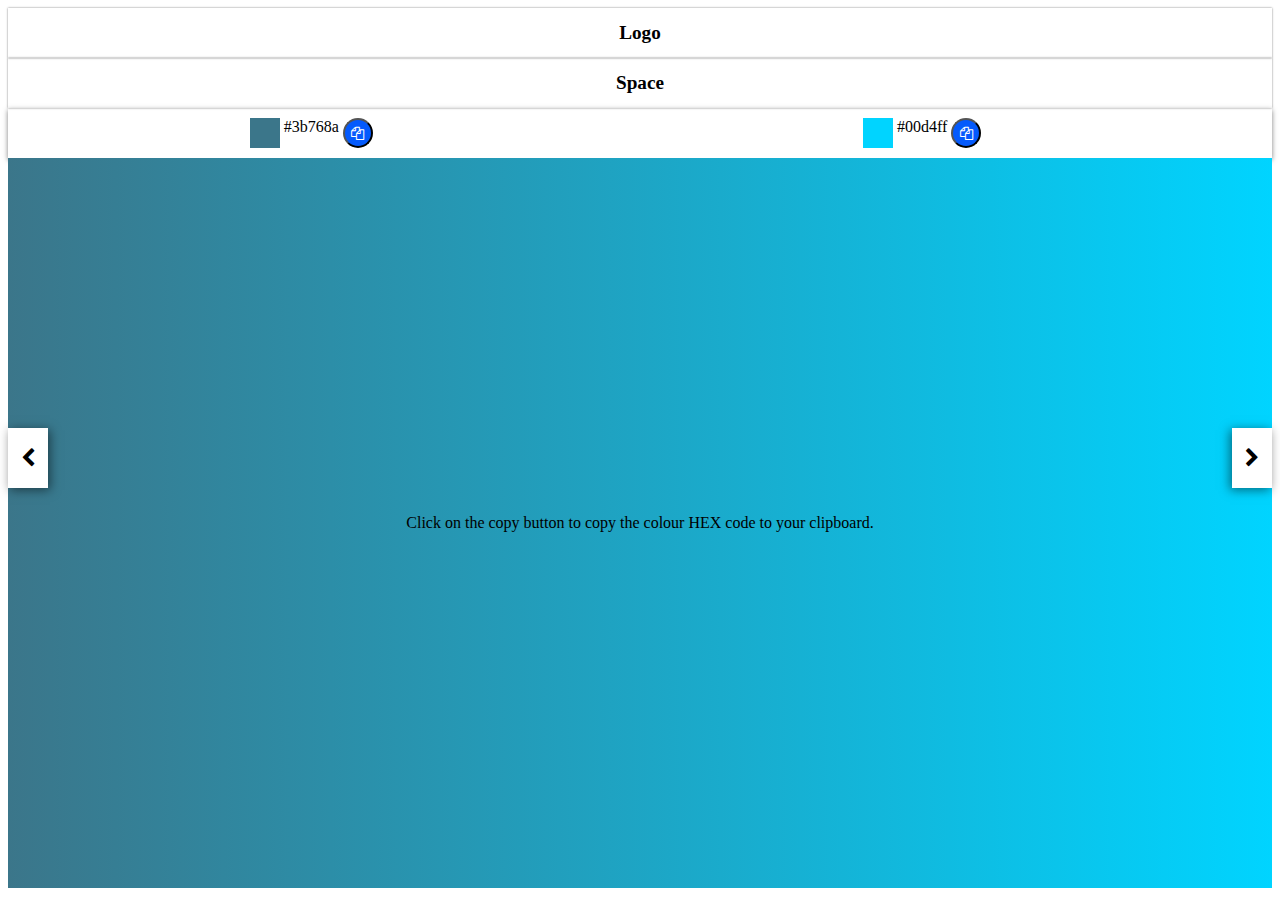
<file: index.html>
<!DOCTYPE html>
<html>
    <head>
        <title>Gradients Slide</title>
        <link rel="stylesheet" type="text/css" href="https://stackpath.bootstrapcdn.com/font-awesome/4.7.0/css/font-awesome.min.css" >
        <link rel="stylesheet" type="text/css" href="css/style.css" >
        
    </head>
    <body>
        <div class="logo_row">
            Logo
        </div>
        <div class="space_row">
            Space
        </div>

        <!--Gradient colour code heading-->
        <div class="gradient_colour_row">

            <!--Gradient colour code container 01... Copy and paste this part and enter your gradients,
            also increase the div id by 1-->
            <div id="gradient-01" class="gradient_color_container" data-color1="#3b768a" data-color2="#00d4ff">
                <div class="gradient_colour colour_01">
                    <div class="colour_box"></div>
                    <div class="colour_code">#3b768a</div>
                    <button class="copy_btn" title="copy the colour code"><i class="fa fa-copy"></i></button>
                </div>
                <div class="gradient_colour colour_02">
                    <div class="colour_box"></div>
                    <div class="colour_code">#00d4ff</div>
                    <button class="copy_btn" title="copy the colour code"><i class="fa fa-copy"></i></button>
                </div>
            </div>
            <!--Gradient colour code container 01 ended-->

            <!--Gradient colour code container 02... Copy and paste this part and enter your gradients,
            also increase the div id by 1-->
            <div id="gradient-02" class="gradient_color_container" data-color1="#8c20d4" data-color2="#129c0b">
                <div class="gradient_colour colour_01">
                    <div class="colour_box"></div>
                    <div class="colour_code">#8c20d4</div>
                    <button class="copy_btn" title="copy the colour code"><i class="fa fa-copy"></i></button>
                </div>
                <div class="gradient_colour colour_02">
                    <div class="colour_box"></div>
                    <div class="colour_code">#129c0b</div>
                    <button class="copy_btn" title="copy the colour code"><i class="fa fa-copy"></i></button>
                </div>
            </div>
            <!--Gradient colour code container 02 ended-->

            <!--Gradient colour code container 03... Copy and paste this part and enter your gradients,
            also increase the div id by 1-->
            <div id="gradient-03" class="gradient_color_container" data-color1="#db9209" data-color2="#0429de">
                <div class="gradient_colour colour_01">
                    <div class="colour_box"></div>
                    <div class="colour_code">#db9209</div>
                    <button class="copy_btn" title="copy the colour code"><i class="fa fa-copy"></i></button>
                </div>
                <div class="gradient_colour colour_02">
                    <div class="colour_box"></div>
                    <div class="colour_code">#0429de</div>
                    <button class="copy_btn" title="copy the colour code"><i class="fa fa-copy"></i></button>
                </div>
            </div>
            <!--Gradient colour code container 03 ended-->

            <!--Gradient colour code container 04... Copy and paste this part and enter your gradients,
            also increase the div id by 1-->
            <div id="gradient-04" class="gradient_color_container" data-color1="#b5141c" data-color2="#f005e0">
                <div class="gradient_colour colour_01">
                    <div class="colour_box"></div>
                    <div class="colour_code">#b5141c</div>
                    <button class="copy_btn" title="copy the colour code"><i class="fa fa-copy"></i></button>
                </div>
                <div class="gradient_colour colour_02">
                    <div class="colour_box"></div>
                    <div class="colour_code">#f005e0</div>
                    <button class="copy_btn" title="copy the colour code"><i class="fa fa-copy"></i></button>
                </div>
            </div>
            <!--Gradient colour code container 04 ended-->
            
        </div>

        <!--Gradients view container-->
        <div class="gradients_row" id="gradient-view">
                Click on the copy button to copy the colour HEX code to your clipboard.
        </div>
        <!--End of gradient view container-->

        <!--Control arrows-->
            <!--Left arrow-->
        <div class="control_arrow arrow_left" id="arrow-left">
            <i class="fa fa-chevron-left"></i>
        </div>

            <!--right arrow-->
        <div class="control_arrow arrow_right" id="arrow-right">
            <i class="fa fa-chevron-right"></i>
        </div>
        <!--End of control arrows-->

        <!--Copy text holder-->
        <input type="text" class="copy_text" id="copy-text">

    <!--info popup-->
	<div class="popup_info" id="popup-info">
        <div id="popup_text">Text Copied</div> <i class="fa fa-check"></i> 
    </div>
    <!--end of info popup-->
    
    <!--Js Script-->
    <script type="text/javascript" src="javascript/script.js">
    </script>
    </body>
</html>
</file>
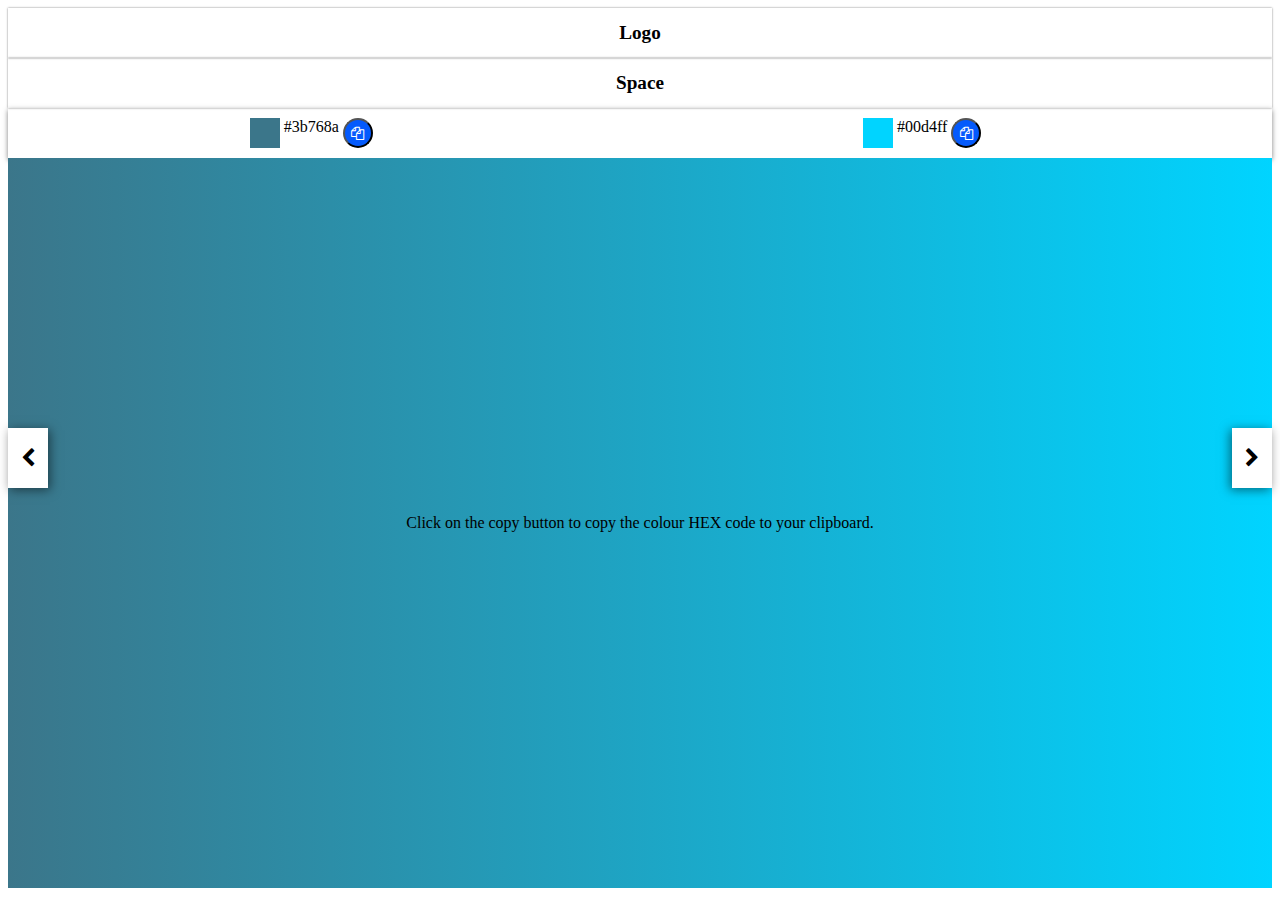
<file: gradients.html>
<!DOCTYPE html>
<html>
    <head>
        <title>Gradients Slide</title>
        <link rel="stylesheet" type="text/css" href="https://stackpath.bootstrapcdn.com/font-awesome/4.7.0/css/font-awesome.min.css" >
        <link rel="stylesheet" type="text/css" href="css/style.css" >
        
    </head>
    <body>
        <div class="logo_row">
            Logo
        </div>
        <div class="space_row">
            Space
        </div>

        <!--Gradient colour code heading-->
        <div class="gradient_colour_row">

            <!--Gradient colour code container 01... Copy and paste this part and enter your gradients,
            also increase the div id by 1-->
            <div id="gradient-01" class="gradient_color_container" data-color1="#3b768a" data-color2="#00d4ff">
                <div class="gradient_colour colour_01">
                    <div class="colour_box"></div>
                    <div class="colour_code">#3b768a</div>
                    <button class="copy_btn" title="copy the colour code"><i class="fa fa-copy"></i></button>
                </div>
                <div class="gradient_colour colour_02">
                    <div class="colour_box"></div>
                    <div class="colour_code">#00d4ff</div>
                    <button class="copy_btn" title="copy the colour code"><i class="fa fa-copy"></i></button>
                </div>
            </div>
            <!--Gradient colour code container 01 ended-->

            <!--Gradient colour code container 02... Copy and paste this part and enter your gradients,
            also increase the div id by 1-->
            <div id="gradient-02" class="gradient_color_container" data-color1="#8c20d4" data-color2="#129c0b">
                <div class="gradient_colour colour_01">
                    <div class="colour_box"></div>
                    <div class="colour_code">#8c20d4</div>
                    <button class="copy_btn" title="copy the colour code"><i class="fa fa-copy"></i></button>
                </div>
                <div class="gradient_colour colour_02">
                    <div class="colour_box"></div>
                    <div class="colour_code">#129c0b</div>
                    <button class="copy_btn" title="copy the colour code"><i class="fa fa-copy"></i></button>
                </div>
            </div>
            <!--Gradient colour code container 02 ended-->

            <!--Gradient colour code container 03... Copy and paste this part and enter your gradients,
            also increase the div id by 1-->
            <div id="gradient-03" class="gradient_color_container" data-color1="#db9209" data-color2="#0429de">
                <div class="gradient_colour colour_01">
                    <div class="colour_box"></div>
                    <div class="colour_code">#db9209</div>
                    <button class="copy_btn" title="copy the colour code"><i class="fa fa-copy"></i></button>
                </div>
                <div class="gradient_colour colour_02">
                    <div class="colour_box"></div>
                    <div class="colour_code">#0429de</div>
                    <button class="copy_btn" title="copy the colour code"><i class="fa fa-copy"></i></button>
                </div>
            </div>
            <!--Gradient colour code container 03 ended-->

            <!--Gradient colour code container 04... Copy and paste this part and enter your gradients,
            also increase the div id by 1-->
            <div id="gradient-04" class="gradient_color_container" data-color1="#b5141c" data-color2="#f005e0">
                <div class="gradient_colour colour_01">
                    <div class="colour_box"></div>
                    <div class="colour_code">#b5141c</div>
                    <button class="copy_btn" title="copy the colour code"><i class="fa fa-copy"></i></button>
                </div>
                <div class="gradient_colour colour_02">
                    <div class="colour_box"></div>
                    <div class="colour_code">#f005e0</div>
                    <button class="copy_btn" title="copy the colour code"><i class="fa fa-copy"></i></button>
                </div>
            </div>
            <!--Gradient colour code container 04 ended-->
            
        </div>

        <!--Gradients view container-->
        <div class="gradients_row" id="gradient-view">
                Click on the copy button to copy the colour HEX code to your clipboard.
        </div>
        <!--End of gradient view container-->

        <!--Control arrows-->
            <!--Left arrow-->
        <div class="control_arrow arrow_left" id="arrow-left">
            <i class="fa fa-chevron-left"></i>
        </div>

            <!--right arrow-->
        <div class="control_arrow arrow_right" id="arrow-right">
            <i class="fa fa-chevron-right"></i>
        </div>
        <!--End of control arrows-->

        <!--Copy text holder-->
        <input type="text" class="copy_text" id="copy-text">

    <!--info popup-->
	<div class="popup_info" id="popup-info">
        <div id="popup_text">Text Copied</div> <i class="fa fa-check"></i> 
    </div>
    <!--end of info popup-->
    
    <!--Js Script-->
    <script type="text/javascript" src="javascript/script.js">
    </script>
    </body>
</html>
</file>
<file: css/style.css>
body{
    background-color: #fff;
    position: relative;
    padding: 0px;
}

.logo_row, .space_row{
    width: 100%;
    height: 50px;
    margin: 0px;
    box-shadow: 0px 0px 2px rgba(0, 0,0, 0.5);
    display: flex;
    justify-content: center;
    align-items: center;
    font-size: larger;
    font-weight: bold;
}
/* control arrow css*/
.control_arrow{
    width: 40px;
    height: 60px;
    position: absolute;
    z-index: 5;
    top: calc(50vh - 30px);
    color: #000;
    display: flex;
    justify-content: center;
    align-items: center;
    font-size: 20px;
    font-weight: bolder;
    cursor: pointer;
    background-color: #fff;
}
.arrow_left{
    left: 0px;
    box-shadow: 2px 2px 10px rgba(0, 0,0, 0.5);
}
.arrow_left:hover{
    box-shadow: 5px 5px 10px rgba(0, 0,0, 0.5);
}
.arrow_right{
    right: 0px;
    box-shadow: -2px 2px 10px rgba(0, 0,0, 0.5);
}
.arrow_right:hover{
    box-shadow: -5px 5px 10px rgba(0, 0,0, 0.5);
}
/* end of control arrow css*/

.gradient_colour_row{
    width: 100%;
    height: 50px;
    box-shadow: 0px 2px 5px rgba(0, 0,0, 0.5);
    margin-top: 0px;
}
.gradient_color_container{
    display: none;
}
.gradient_container{
    width: 100%;
    height: 100%;
    display: block;
}
.gradient_colour{
    width: 48%;
    height: 100%;
    display: inline-block;
    text-align: center;
}
.colour_box, .colour_code, .copy_btn{
    display: inline-block;
    margin-top: 10px;
    margin-bottom: 10px;
    height: 30px;
    margin-left: auto;
    margin-right: auto;
    vertical-align: middle;
}
.colour_box{
    width: 30px;
    height: 30px;
}
.copy_btn{
    cursor: pointer;
    background-color: rgb(4, 90, 252);
    border-radius: 50%;
    width: 30px;
    height: 30px;
    color: #fff;
}

/* Gradient view container css*/
.gradients_row{
    width: 100%;
    height: calc(100vh - 170px);
    display: flex;
    justify-content: center;
    align-items: center;
}

.copy_text{
    position: absolute;
    z-index: 8;
    top : 60px;
    left: calc(50% - 50px);
    width: 100px;
    height: 30px;
    font-size: 20px;
    background-color: #fff;
    border-radius: 10px;
    display: none;
    justify-content: center;
    align-items: center;

}
.popup_info{
    position: fixed;
    top: 50%;
    left: 50%;
    transform: translate(-50%,-50%);
    width: 150px;
    height: 50px;
    background-color: #fff;
    display: none;
    justify-content: center;
    align-items: center;
    border-radius: 5px;
    box-shadow: 0px 0px 5px 2px rgba(0, 0,0, 0.5);
    transition: ease-in-out .5s;
    opacity: 0;
}
.popup_visible{
    display: flex;
    opacity: 1;
}
.fa-check{
    color: green;
}
</file>
